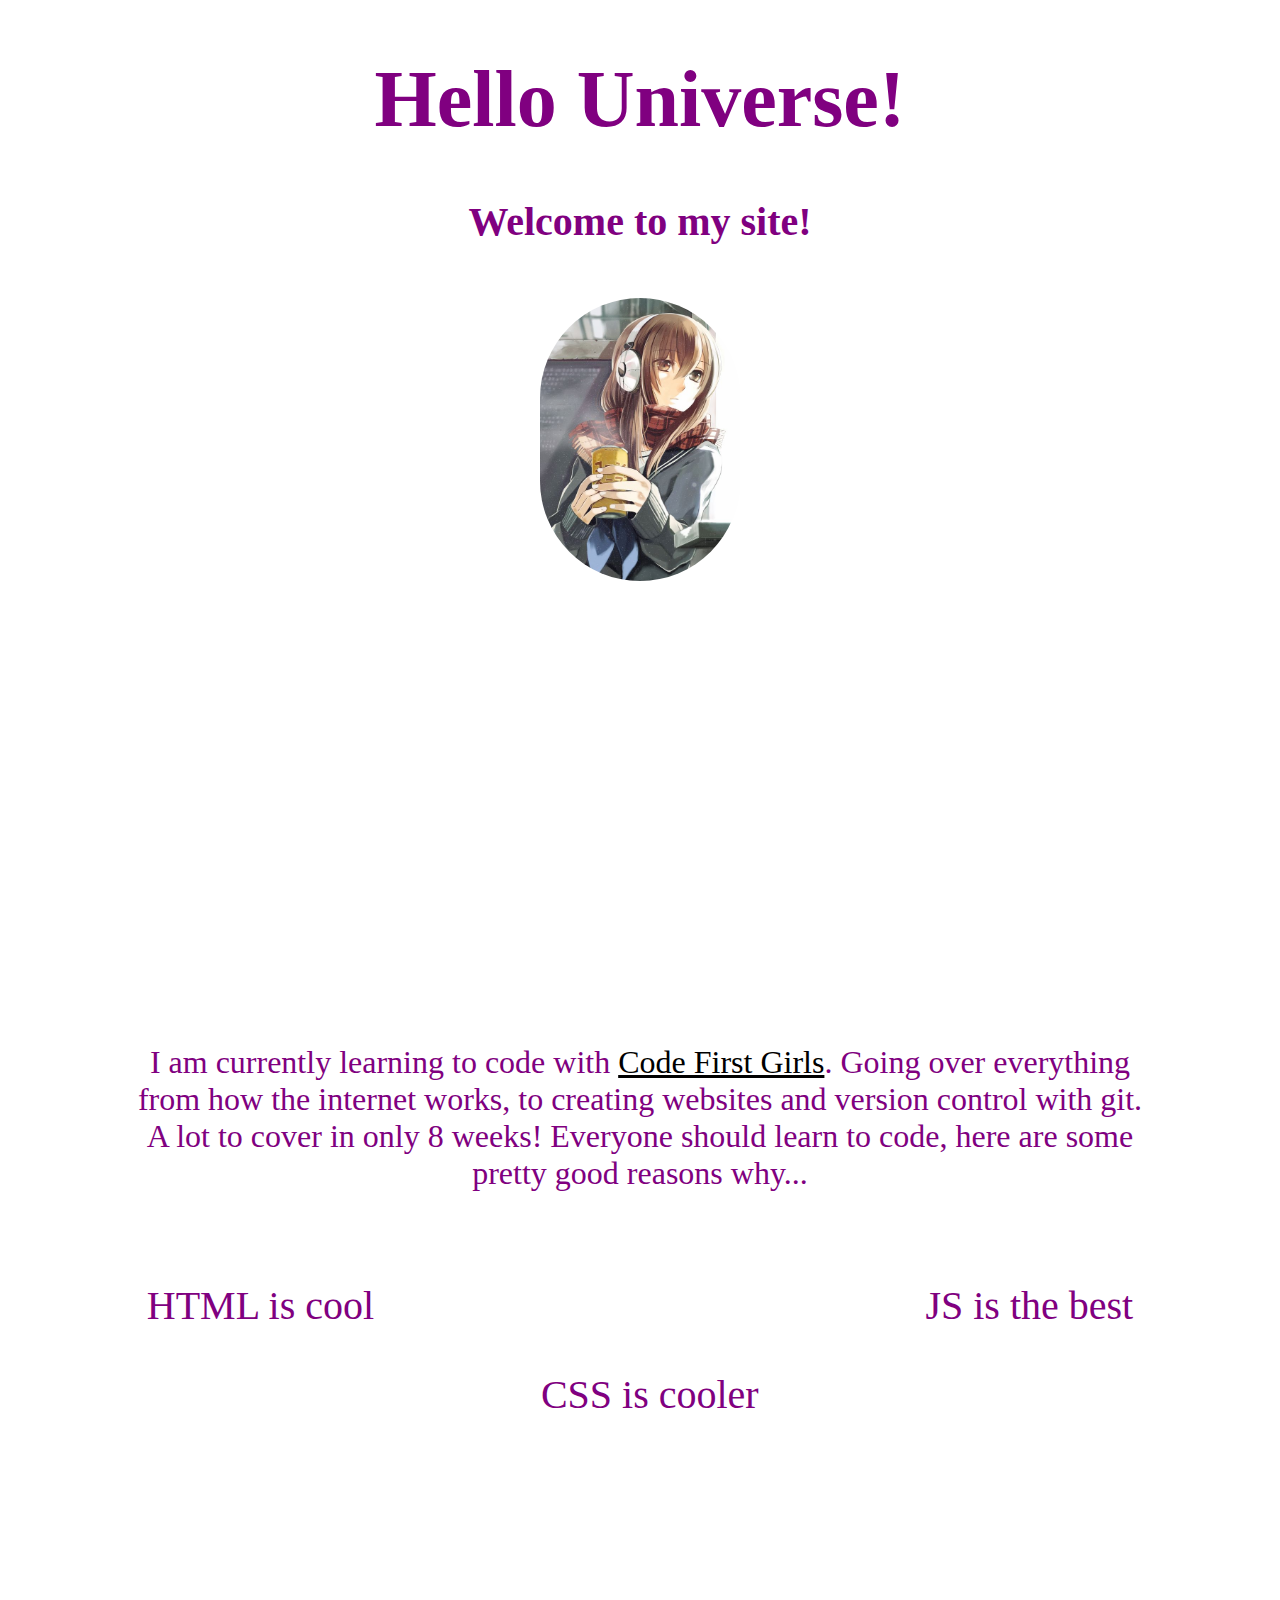
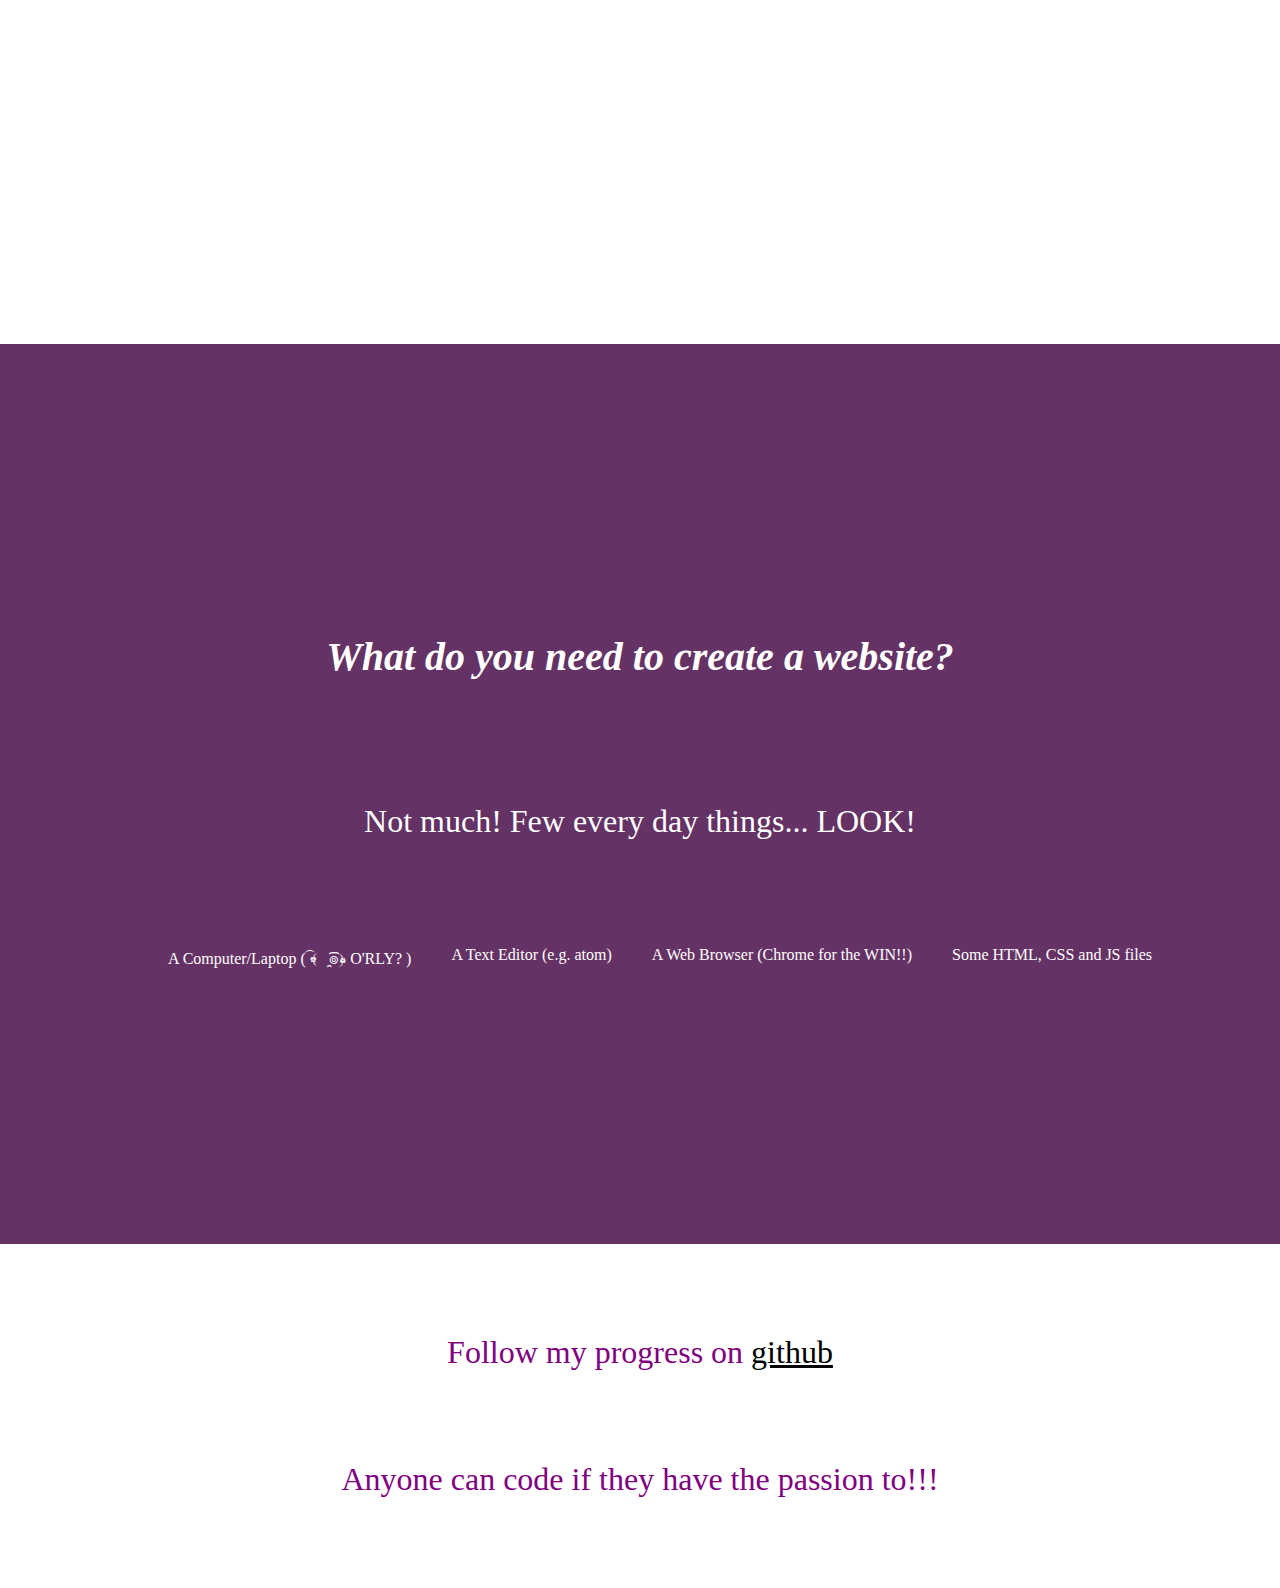
<file: index.html>
<!DOCTYPE html>
<html>
<head>
  <title>My First Site</title>
        <link rel="stylesheet" type="text/css" href="css/styles.css">
</head>
<body>
  <div>
    <h1> Hello Universe!</h1>
    <h2>Welcome to my site!</h2>

    <img src="./girl.jpg" alt="A local image" width="200px">
  </div>
  <div>
    <p>
      I am currently learning to code with <a href="https://www.codefirstgirls.org.uk/"> Code First Girls</a>. Going over everything from how the
      internet works, to creating websites and version control with git. A lot to cover in only 8 weeks!
      Everyone should learn to code, here are some pretty good reasons why...
    </p>
      <ol>
        <li>  HTML is cool</li>
        <li id="lower">  CSS is cooler </li>
        <li id="lowest">  JS is the best</li>
      </ol>
  </div>
  <div class="contrast">
    <h2><i> What do you need to create a website?</i></h2>

    <p>Not much! Few every day things... LOOK!</p>
    <ul>
      <li> A Computer/Laptop ( ﴾͡๏̯͡๏﴿ O'RLY? )</li>
      <li> A Text Editor (e.g. atom) </li>
      <li> A Web Browser (Chrome for the WIN!!) </li>
      <li> Some HTML, CSS and JS files </li>
    </ul>
  </div>
  <p>
    Follow my progress on <a href="https://github.com/nikki1030">github </a>
  </p>
  <p>
    Anyone can code if they have the passion to!!!
  </p>
</body>
</html>
</file>
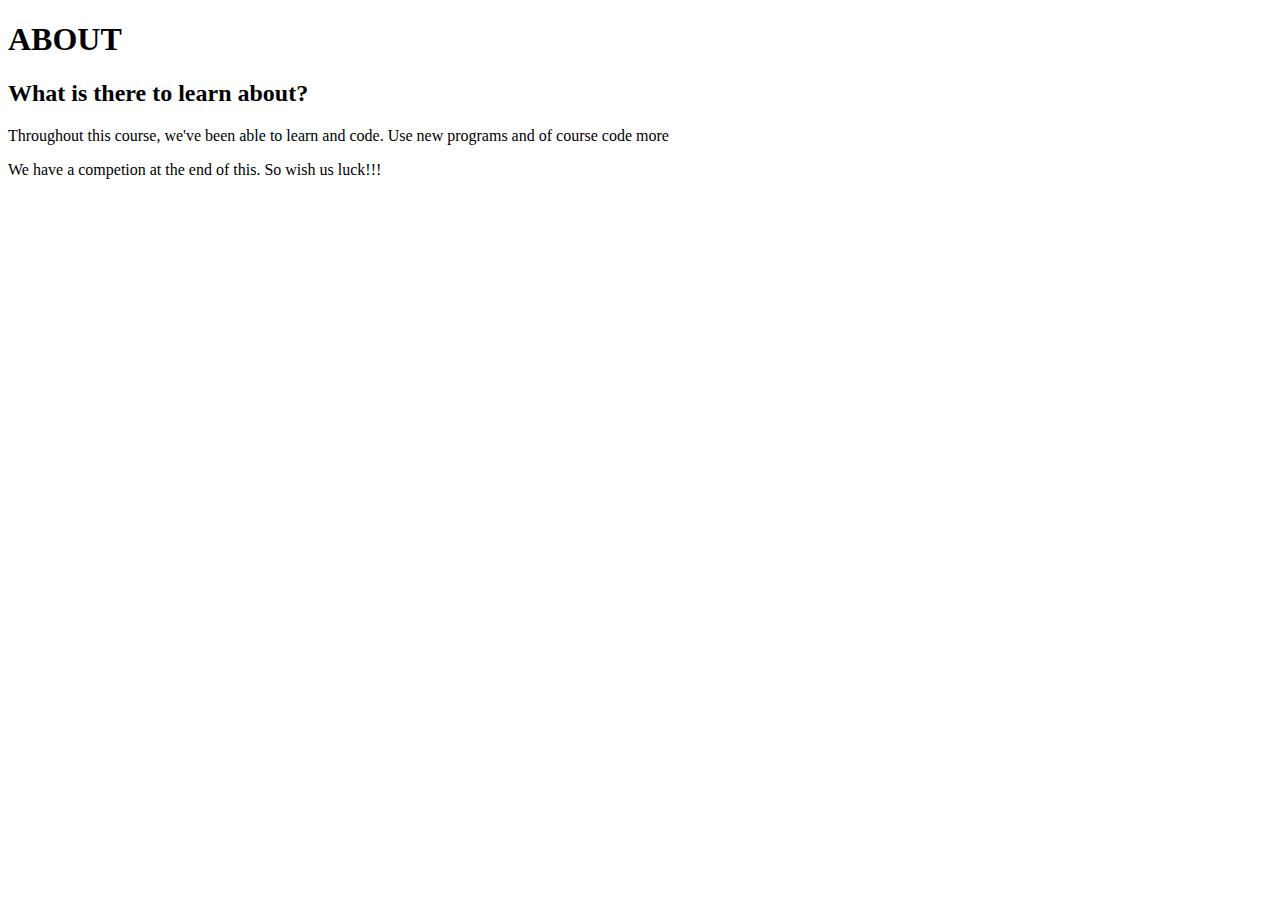
<file: about.html>
<!DOCTYPE html>
<html lang="en" dir="ltr">
  <head>
    <meta charset="utf-8">
    <title> ABOUT </title>
  </head>
  <body>
  <h1> ABOUT</h1>
  <h2> What is there to learn about?</h2>
    <div>
      <p>Throughout this course, we've been able to learn and code. Use new programs and of course code more</p>
    </div>
    <div>
    <p>We have a competion at the end of this. So wish us luck!!!</p>
    </div>
  </body>
</html>
</file>
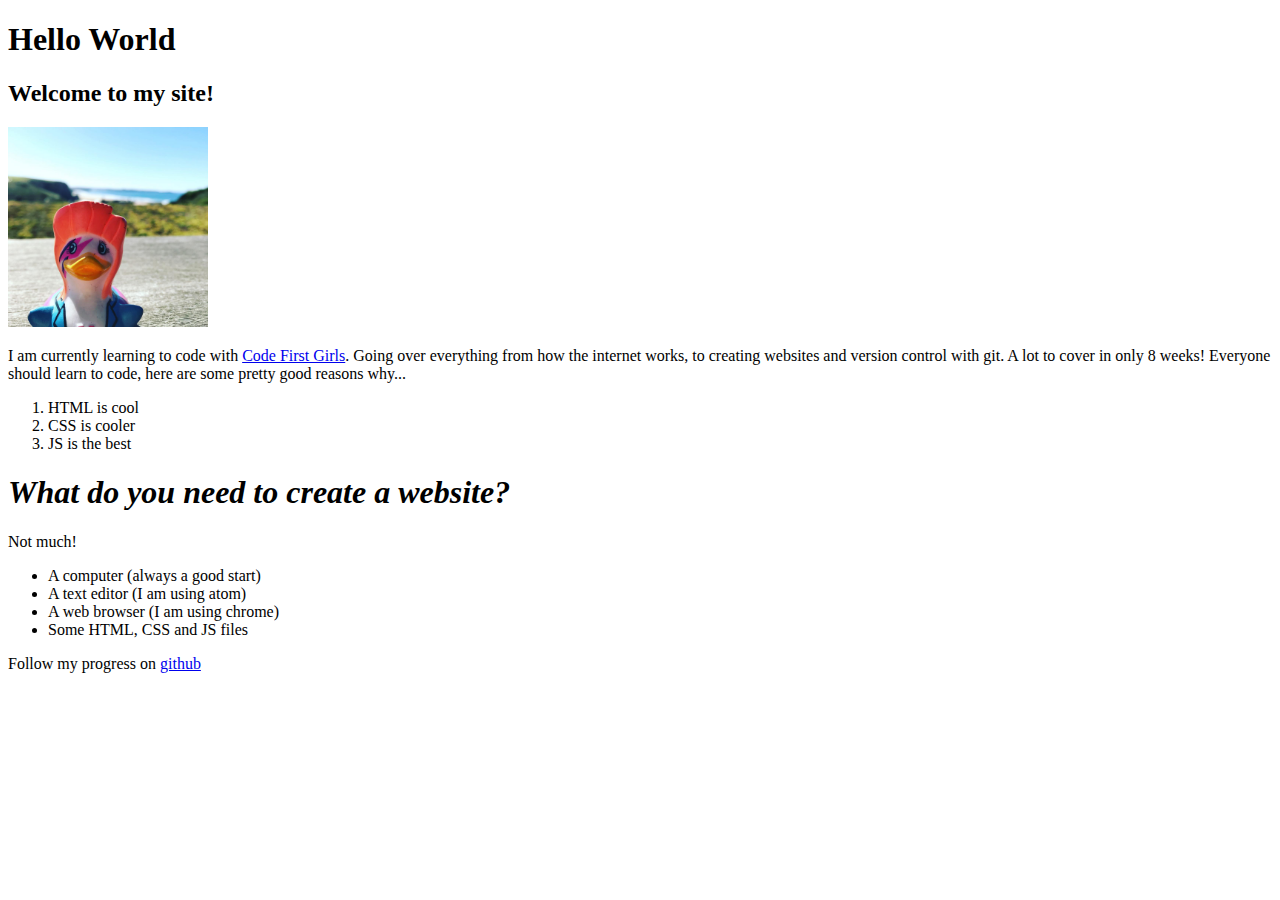
<file: solution.html>
<!DOCTYPE html>
<html>
<head>
  <title>Hello World</title>
</head>
<body>
  <h1> Hello World</h1>
  <h2>Welcome to my site!</h2>

  <img src="./duck.jpg" alt="A local image" width="200px">

  <p>I am currently learning to code with <a href="https://www.codefirstgirls.org.uk/"> Code First Girls</a>. Going over everything from how the
    internet works, to creating websites and version control with git. A lot to cover in only 8 weeks!
    Everyone should learn to code, here are some pretty good reasons why...</p>
    <ol>
      <li>  HTML is cool</li>
      <li>  CSS is cooler </li>
      <li>  JS is the best</li>
    </ol>

  <h1><i> What do you need to create a website?</i></h1>

  <p>Not much!</p>
  <ul>
    <li> A computer (always a good start)</li>
    <li> A text editor (I am using atom) </li>
    <li> A web browser (I am using chrome) </li>
    <li> Some HTML, CSS and JS files </li>
  </ul>
  <p>Follow my progress on <a href="https://github.com/nikki1030">github </a> </p>

</body>
</html>
</file>
<file: css/styles.css>
body {
  color: purple;
  font-family: Lucida Console;
  margin: 0px;
}
div {
  min-height: 100vh;
  width: 100vw;
}
h1, h2 {
  text-align: center;
}
h1 {
  font-size: 5em;
}
h2 {
  font-size: 2.5em;
}
img{
      display: flex;
      padding: 20px;
    margin: 0 auto;
      border-radius: 130px;
}
p {
      width:80%;
      margin: 10vh 10vw;
      font-size: 2em;
      text-align: center;
}
a {
      color:rgb(0,0,0)
}
ol {
      list-style: none;
      padding: 0;
      margin-bottom: 10%;
      font-size: 2.5em;
      display: flex;
      justify-content: space-evenly;
}
li#lower{
    margin-top: 7%;
}
li#lowest {
    margin-bottom: 14%;
}
div.contrast {
    background-color: rgb(100,50,100);
    color: rgb(300,255,255);
    display: flex;
    justify-content: center;
    align-items: center;
    flex-direction: column;
}
ul{
    list-style: none;
    display: flex;
}
li{
  margin: 0 20px;
  transition: 0.6s ease;
}
li:hover {
  font-size: 1.2em;
  transition: 0.6s ease;
}
</file>
